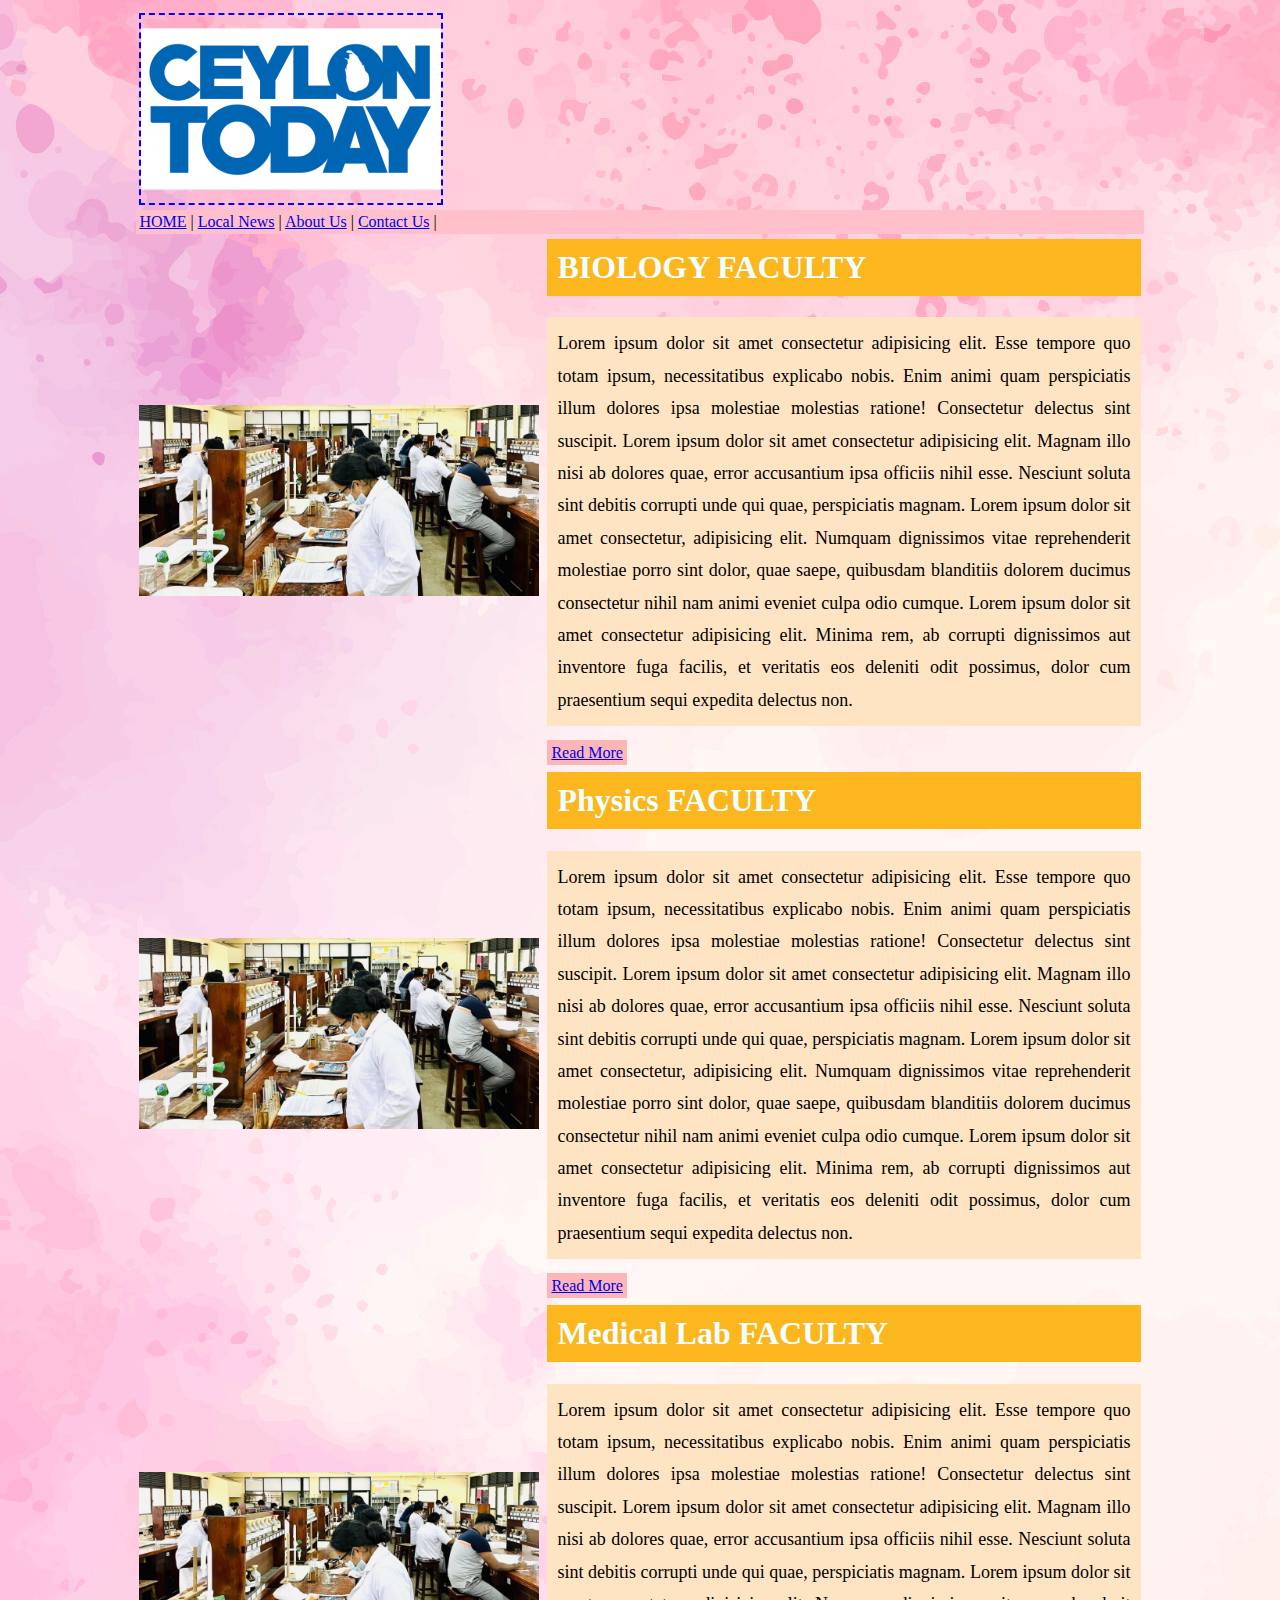
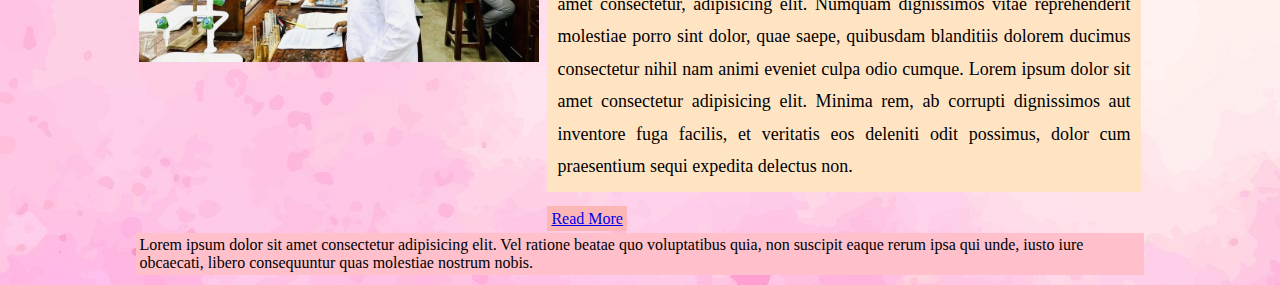
<file: index.html>
<html>
    <head>
        <title> News Blog</title>
        <link rel="stylesheet" href="myStyle.css">
    </head>
    <body > 
        <table border="0" width="80%" align="center">
            <tr>
                <td colspan="2"><img src="images/logo.png" alt="" id="logo"> </td>
            </tr>

            <tr>
                <td colspan="2" bgcolor="pink" > 
                    <a href="index.html"> HOME</a> |
                    <a href="news1.html">Local News</a> |
                    <a href="news2.html">About Us</a> |
                    <a href="news3.html">Contact Us</a> |
                </td>
            </tr>

            <tr>
                <td><img src="images/news01.jpg" alt="" width="400px"></td>
                <td>
                    <h1 class="newsTitle">BIOLOGY FACULTY </h1>
                    
                    <p>Lorem ipsum dolor sit amet consectetur adipisicing elit. Esse tempore quo totam ipsum, necessitatibus explicabo nobis. Enim animi quam perspiciatis illum dolores ipsa molestiae molestias ratione! Consectetur delectus sint suscipit. Lorem ipsum dolor sit amet consectetur adipisicing elit. Magnam illo nisi ab dolores quae, error accusantium ipsa officiis nihil esse. Nesciunt soluta sint debitis corrupti unde qui quae, perspiciatis magnam. Lorem ipsum dolor sit amet consectetur, adipisicing elit. Numquam dignissimos vitae reprehenderit molestiae porro sint dolor, quae saepe, quibusdam blanditiis dolorem ducimus consectetur nihil nam animi eveniet culpa odio cumque. Lorem ipsum dolor sit amet consectetur adipisicing elit. Minima rem, ab corrupti dignissimos aut inventore fuga facilis, et veritatis eos deleniti odit possimus, dolor cum praesentium sequi expedita delectus non.</p>
                    <a href="news1.html" class="readmore">Read More </a>
                </td>
            </tr>

            <tr></tr>
                <td><img src="images/news01.jpg" alt="" width="400px"></td>
                <td>
                    <h1 class="newsTitle">Physics FACULTY </h1>
                    <p>Lorem ipsum dolor sit amet consectetur adipisicing elit. Esse tempore quo totam ipsum, necessitatibus explicabo nobis. Enim animi quam perspiciatis illum dolores ipsa molestiae molestias ratione! Consectetur delectus sint suscipit. Lorem ipsum dolor sit amet consectetur adipisicing elit. Magnam illo nisi ab dolores quae, error accusantium ipsa officiis nihil esse. Nesciunt soluta sint debitis corrupti unde qui quae, perspiciatis magnam. Lorem ipsum dolor sit amet consectetur, adipisicing elit. Numquam dignissimos vitae reprehenderit molestiae porro sint dolor, quae saepe, quibusdam blanditiis dolorem ducimus consectetur nihil nam animi eveniet culpa odio cumque. Lorem ipsum dolor sit amet consectetur adipisicing elit. Minima rem, ab corrupti dignissimos aut inventore fuga facilis, et veritatis eos deleniti odit possimus, dolor cum praesentium sequi expedita delectus non.</p>
                    <a href="news1.html" class="readmore">Read More </a>
                </td>
            </tr>

            <tr></tr>
                <td><img src="images/news01.jpg" alt="" width="400px"></td>
                <td>
                    <h1 class="newsTitle">Medical Lab FACULTY </h1>
                    <p>Lorem ipsum dolor sit amet consectetur adipisicing elit. Esse tempore quo totam ipsum, necessitatibus explicabo nobis. Enim animi quam perspiciatis illum dolores ipsa molestiae molestias ratione! Consectetur delectus sint suscipit. Lorem ipsum dolor sit amet consectetur adipisicing elit. Magnam illo nisi ab dolores quae, error accusantium ipsa officiis nihil esse. Nesciunt soluta sint debitis corrupti unde qui quae, perspiciatis magnam. Lorem ipsum dolor sit amet consectetur, adipisicing elit. Numquam dignissimos vitae reprehenderit molestiae porro sint dolor, quae saepe, quibusdam blanditiis dolorem ducimus consectetur nihil nam animi eveniet culpa odio cumque. Lorem ipsum dolor sit amet consectetur adipisicing elit. Minima rem, ab corrupti dignissimos aut inventore fuga facilis, et veritatis eos deleniti odit possimus, dolor cum praesentium sequi expedita delectus non.</p>
                    <a href="news1.html" class="readmore">Read More </a>
                </td>
            </tr>

            <tr>
                <td colspan="2" bgcolor="pink"> Lorem ipsum dolor sit amet consectetur adipisicing elit. Vel ratione beatae quo voluptatibus quia, non suscipit eaque rerum ipsa qui unde, iusto iure obcaecati, libero consequuntur quas molestiae nostrum nobis.</td>

            </tr>

        </table>
        
        
    </body>
</html>
</file>
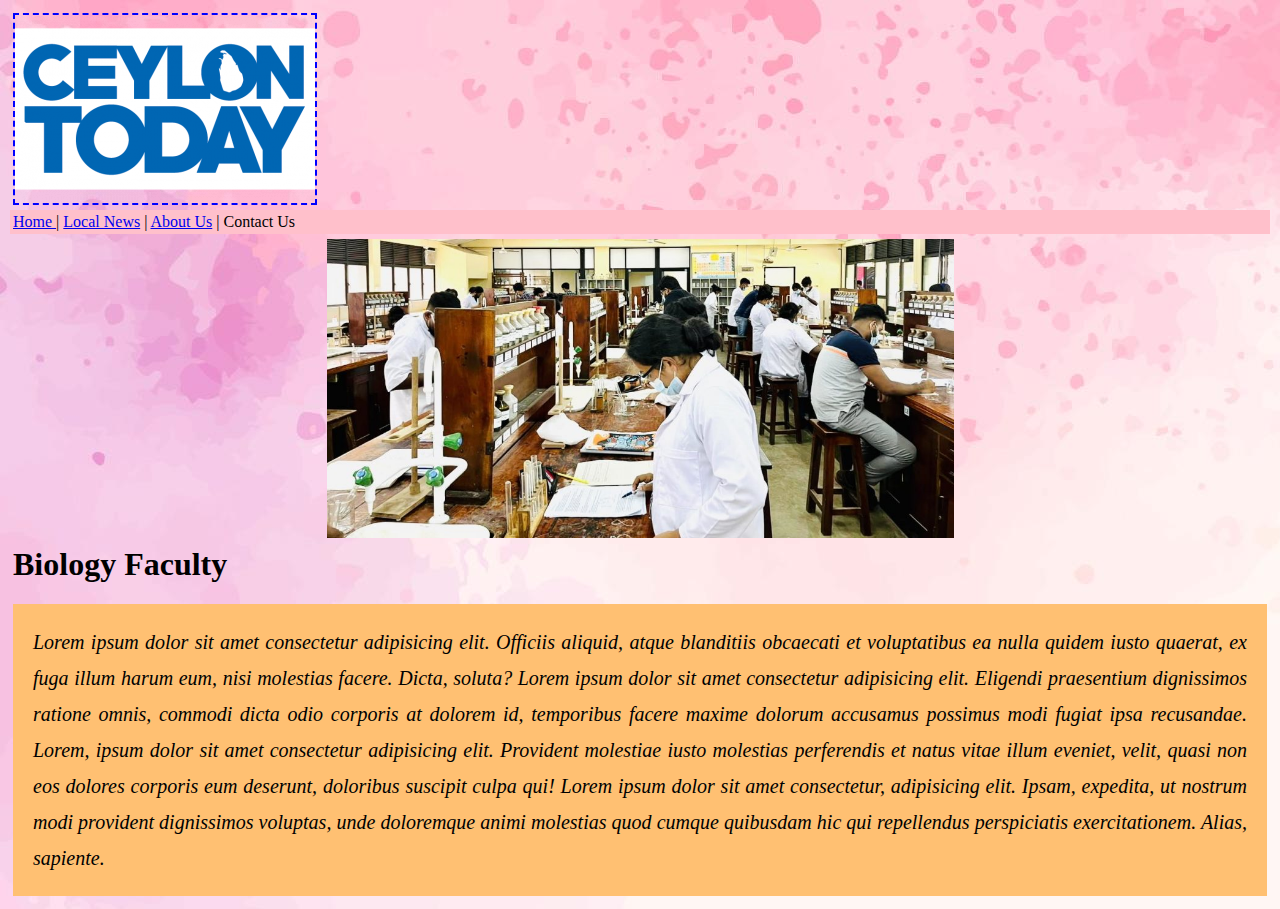
<file: news1.html>
<html>
    <head>
        <title> Local News</title>
        <link rel="stylesheet" href="myStyle.css">
    </head>

    <body>
        <table border="0" align="center">
        <tr>
            <td colspan="2 "><img src="images/logo.png" alt="" width="" id="logo"></td>
        </tr>

        <tr>
            <td colspan="2" bgcolor="pink">
                <a href="index.html">Home </a> |
                <a href="news1.html">Local News</a> | 
                <a href="news2.html">About Us</a> | 
                <a herf="news3.html">Contact Us</a>

            </td>
        
        </tr>

        <tr align="center">
            <td colspan="2"> <img src="images/news01.jpg" alt="" width="50%"></td>
        </tr>

        <tr>
            <td>
                <h1>Biology Faculty</h1>
                <p id="para1">Lorem ipsum dolor sit amet consectetur adipisicing elit. Officiis aliquid, atque blanditiis obcaecati et voluptatibus ea nulla quidem iusto quaerat, ex fuga illum harum eum, nisi molestias facere. Dicta, soluta? Lorem ipsum dolor sit amet consectetur adipisicing elit. Eligendi praesentium dignissimos ratione omnis, commodi dicta odio corporis at dolorem id, temporibus facere maxime dolorum accusamus possimus modi fugiat ipsa recusandae. Lorem, ipsum dolor sit amet consectetur adipisicing elit. Provident molestiae iusto molestias perferendis et natus vitae illum eveniet, velit, quasi non eos dolores corporis eum deserunt, doloribus suscipit culpa qui! Lorem ipsum dolor sit amet consectetur, adipisicing elit. Ipsam, expedita, ut nostrum modi provident dignissimos voluptas, unde doloremque animi molestias quod cumque quibusdam hic qui repellendus perspiciatis exercitationem. Alias, sapiente.</p>
            </td>
        </tr>
        </table>
    </body>
</html>
</file>
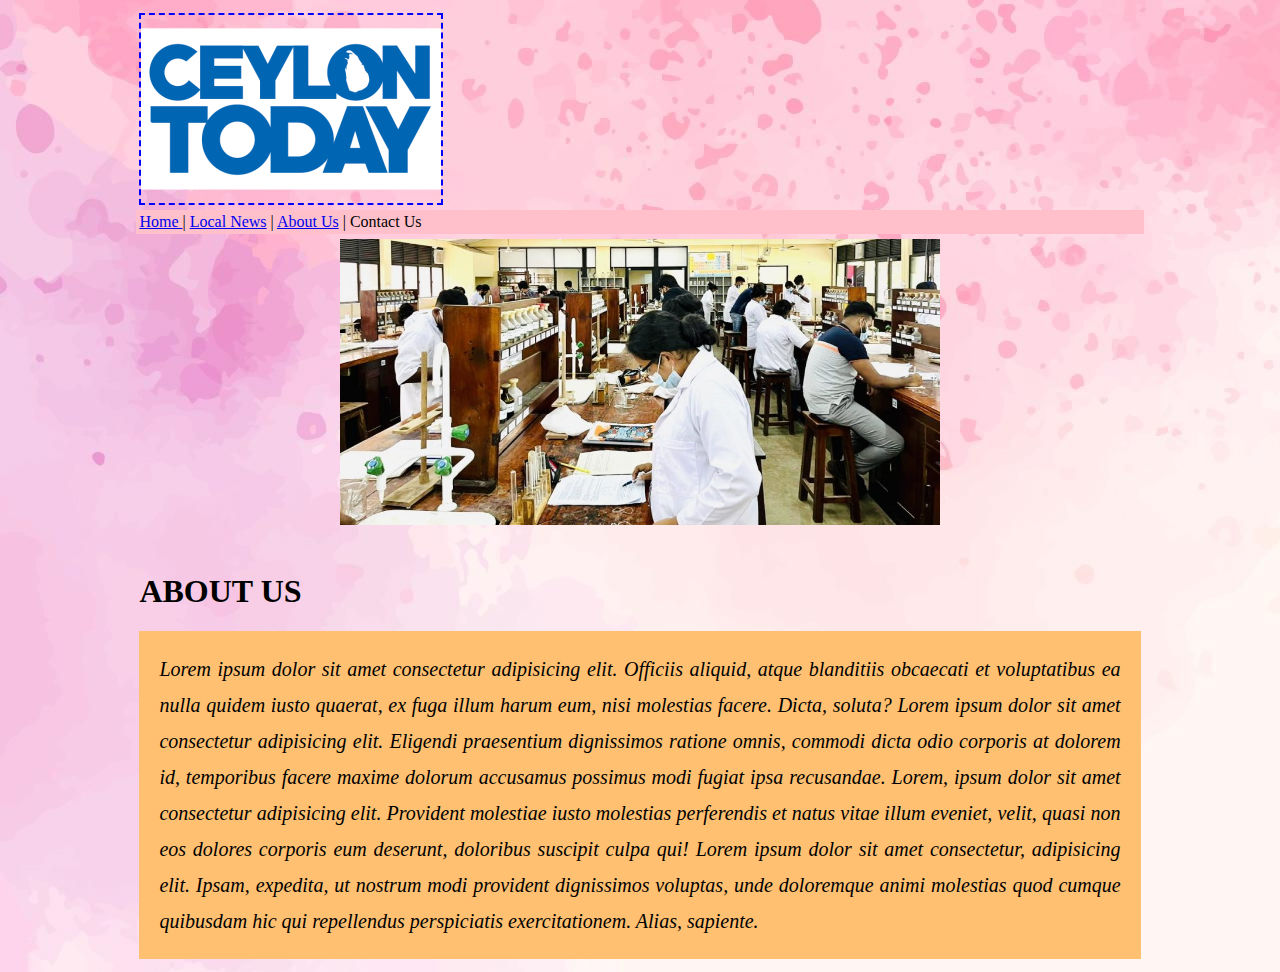
<file: news2.html>
<html>
    <head>
        <title> About Us </title>
        <link rel="stylesheet" href="myStyle.css">
    </head>

    <body>
        <table border="0" width="80%" align="center" >
        <tr>
            <td colspan="2"><img src="images/logo.png" alt="" id="logo"></td>
        </tr>

        <tr>
            <td colspan="2" bgcolor="Pink">
                <a href="index.html">Home </a> |
                <a href="news1.html">Local News</a> | 
                <a href="news2.html">About Us</a> | 
                <a herf="news3.html">Contact Us</a>
            </td>
        </tr>

        <tr align="center">
            <td colspan="2"> <img src="images/news01.jpg" alt="" width="60%"></td>
        </tr>

        <tr>
            <td>
                <br>
                <h1>ABOUT US</h1>
                <p id="para1">Lorem ipsum dolor sit amet consectetur adipisicing elit. Officiis aliquid, atque blanditiis obcaecati et voluptatibus ea nulla quidem iusto quaerat, ex fuga illum harum eum, nisi molestias facere. Dicta, soluta? Lorem ipsum dolor sit amet consectetur adipisicing elit. Eligendi praesentium dignissimos ratione omnis, commodi dicta odio corporis at dolorem id, temporibus facere maxime dolorum accusamus possimus modi fugiat ipsa recusandae. Lorem, ipsum dolor sit amet consectetur adipisicing elit. Provident molestiae iusto molestias perferendis et natus vitae illum eveniet, velit, quasi non eos dolores corporis eum deserunt, doloribus suscipit culpa qui! Lorem ipsum dolor sit amet consectetur, adipisicing elit. Ipsam, expedita, ut nostrum modi provident dignissimos voluptas, unde doloremque animi molestias quod cumque quibusdam hic qui repellendus perspiciatis exercitationem. Alias, sapiente.</p>
            </td>
        </tr>
        </table>
    </body>
</html>
</file>
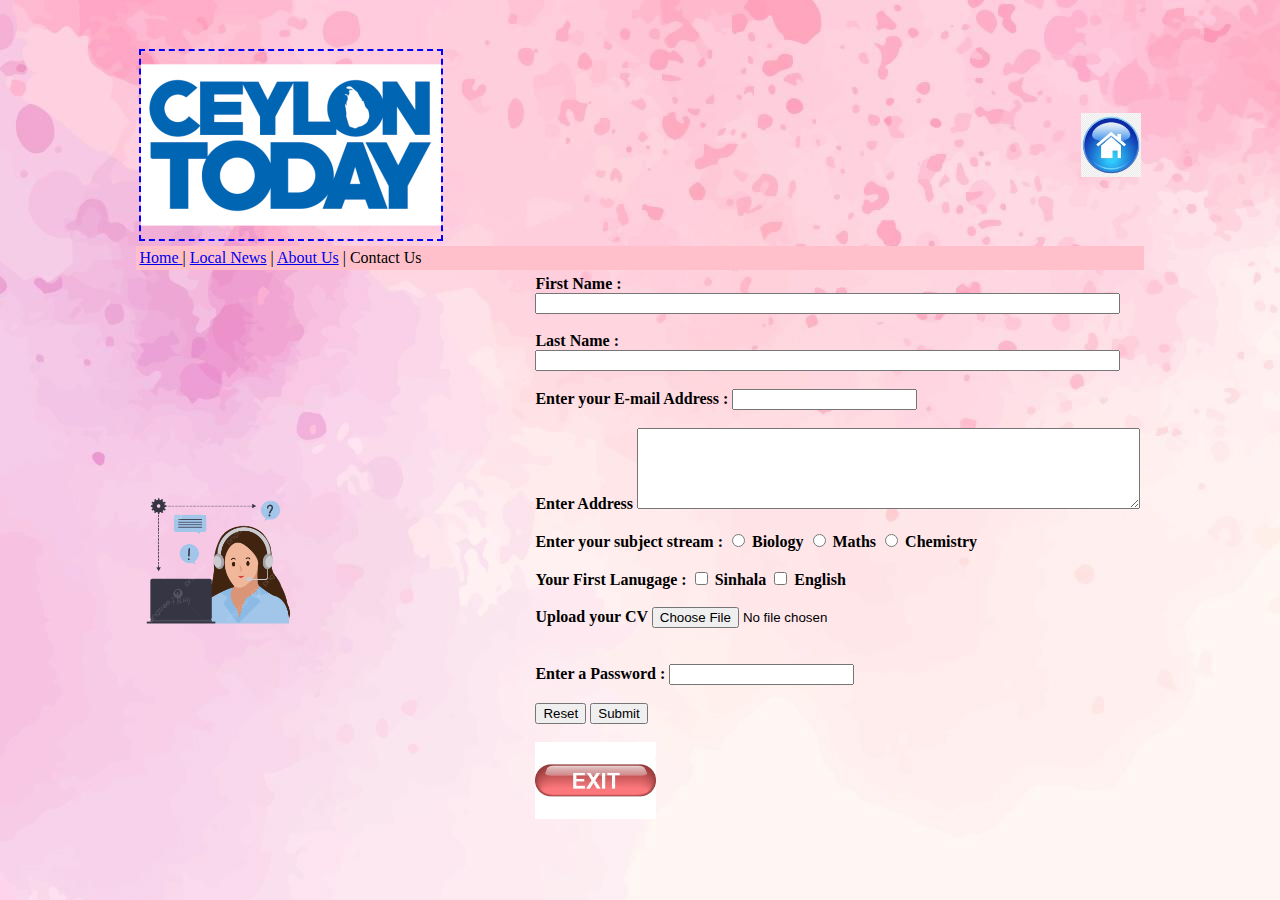
<file: news3.html>
<html>
    <head>
        <title> Contact Us</title>
        <link rel="stylesheet" href="myStyle.css">
        
    </head>
    <body>
        <table border="0" align="center" width="80%">

            <tr>
                <td > <img src="images/logo.png" alt="" id="logo"></td>
                <td align="right">
                    <a href="index.html"><input type="image" src="images/homw.jpeg" alt="Home" width="60" hight="60"></a></td>
            </tr>

            <tr>
                <td colspan="2" bgcolor="pink">
                    <a href="index.html"> Home </a> |
                    <a href="news1.html">Local News</a> | 
                <a href="news2.html">About Us</a> | 
                <a herf="news3.html">Contact Us</a>

                </td>
            </tr>
        
            <tr>
                <td>
                    <img src="images/contact.png" alt="" width="40%">
                </td>

                <br><br>
                <td >
                    <form action=""> 
                        <label for="fName"><b>First Name :</b></label> <br>
                        <input type="text" id="fName" name="fName" size="70"><br><br>
                        <label for="lName"><b> Last Name : <b> </label> <br>
                        <input type="text" id="lName" name="lName" size="70"><br><br>
                        <label for="email"><b>Enter your E-mail Address : </b></label>
                        <input type="email" id="email" name="email"> <br> <br>
                        <b> Enter Address</b>
                        <textarea name="address" id="address" rows="5" cols="60"></textarea> <br> <br>
                        <b>Enter your subject stream :</b>
                        <input type="radio" name="sub" id="bio"> Biology
                        <input type="radio" name="sub" id="math"> Maths
                        <input type="radio" name="sub" id="chem"> Chemistry <br> <br>
                        <b>Your First Lanugage : </b>
                        <input type="checkbox" name="sinhala" id="sinhala"> Sinhala
                        <input type="checkbox" name="English" id="English"> English <br> <br>
                        <b>Upload your CV</b>
                        <input type="file" name="cv" id="cv"> <br> <br><br>
                        <b>Enter a Password : </b>
                        <input type="password" name="pw" id="pw"><br><br> 
                        
                        <button type="reset"> Reset</button>

                        <button type="submit"> Submit </button>

                        <br> <br>

                        <a href="news4.html"><img src="images/button2.jpg" alt="" width="20%"></a>
                        




                    
                    </form>
                </td>
            </tr>

        </table>
        
    </body>
</html>
</file>
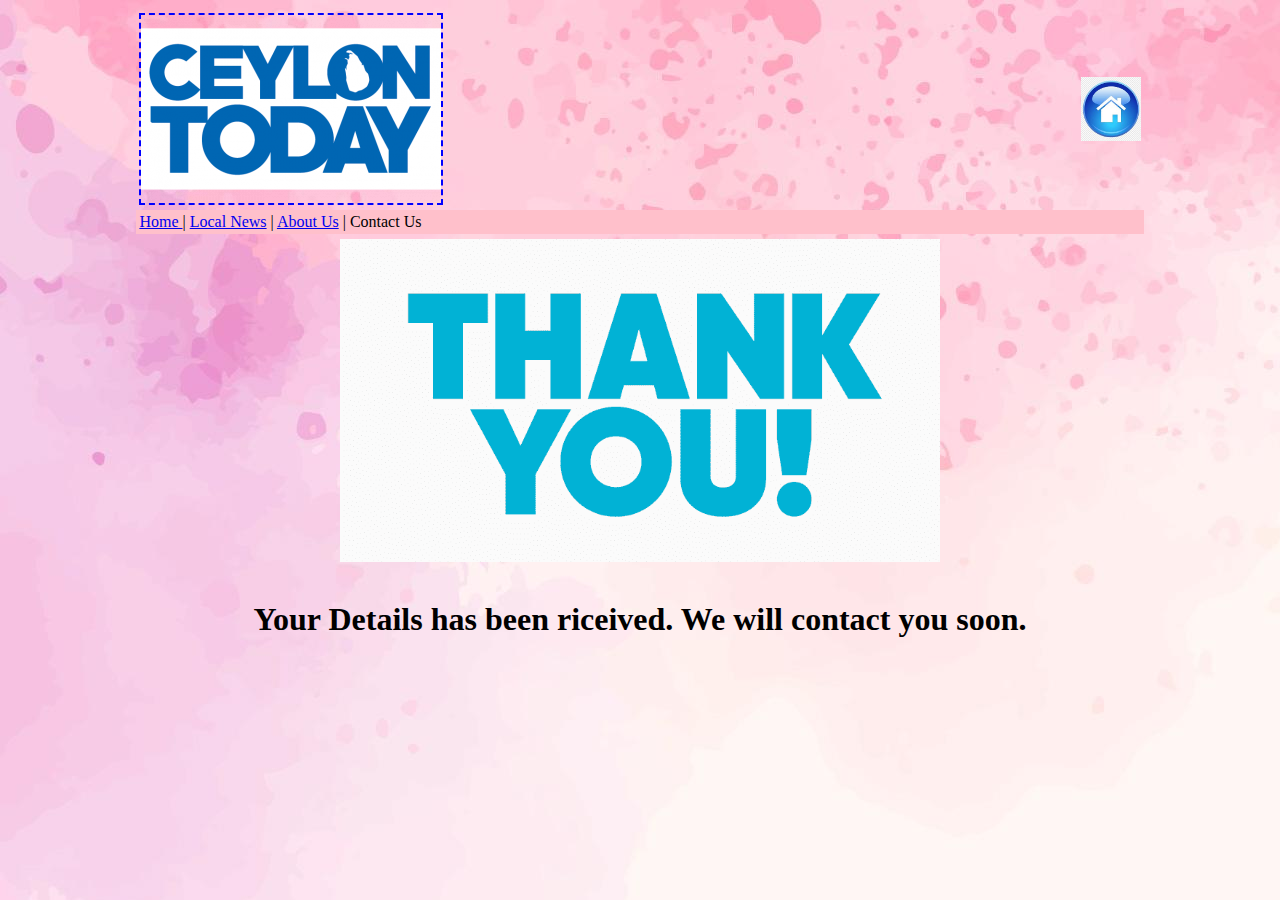
<file: news4.html>
<html>
    <head>
        <title> Contact Us</title>
        <link rel="stylesheet" href="myStyle.css">
        
    </head>

    <body>
        <table border="0" align="center" width="80%">

            <tr>
                <td > <img src="images/logo.png" alt="" id="logo"></td>
                <td align="right">
                    <a href="index.html"><input type="image" src="images/homw.jpeg" alt="Home" width="60" hight="60"></a></td>
            </tr>

            <tr>
                <td colspan="2" bgcolor="pink">
                    <a href="index.html"> Home </a> |
                    <a href="news1.html">Local News</a> | 
                <a href="news2.html">About Us</a> | 
                <a herf="news3.html">Contact Us</a>

                </td>
            </tr>
            <tr>
                <td colspan="2" align="center">
                    <img src="images/Thanks.png" alt="" width="60%"> <br> <br>
                    <h1> Your Details has been riceived. We will contact you soon. </h1>
                </td>
            </tr>
        </table>
    </body>
</file>
<file: myStyle.css>
#para1{
    background-color: rgb(255, 192, 114);
    font-size: 20px;
    font-style: italic;
    padding: 20px;
}


.newsTitle{
    background-color: rgb(252, 182, 30);
    padding: 10px;
    color:azure;
}

.readmore{
    background-color: rgb(253, 182, 182);
    padding: 4px;
}

#logo{
    border: 2px dashed blue; 
}

p{
    text-align: justify;
    font-size: 18px;
    line-height: 1.8;
    padding: 10px;
    background-color: bisque;
   

}

body{

    background-repeat: repeat;
    color: rgb(0, 0, 0);
    background-image: url(images/img4.jpg);
}

a:visited{
    background-color: rgb(252, 170, 71);
}
a:active{
    padding: 4px;
    background-color: rgb(255, 223, 176);
    font-size: 10px
    
}

td{
    padding: 3px;
}
</file>
